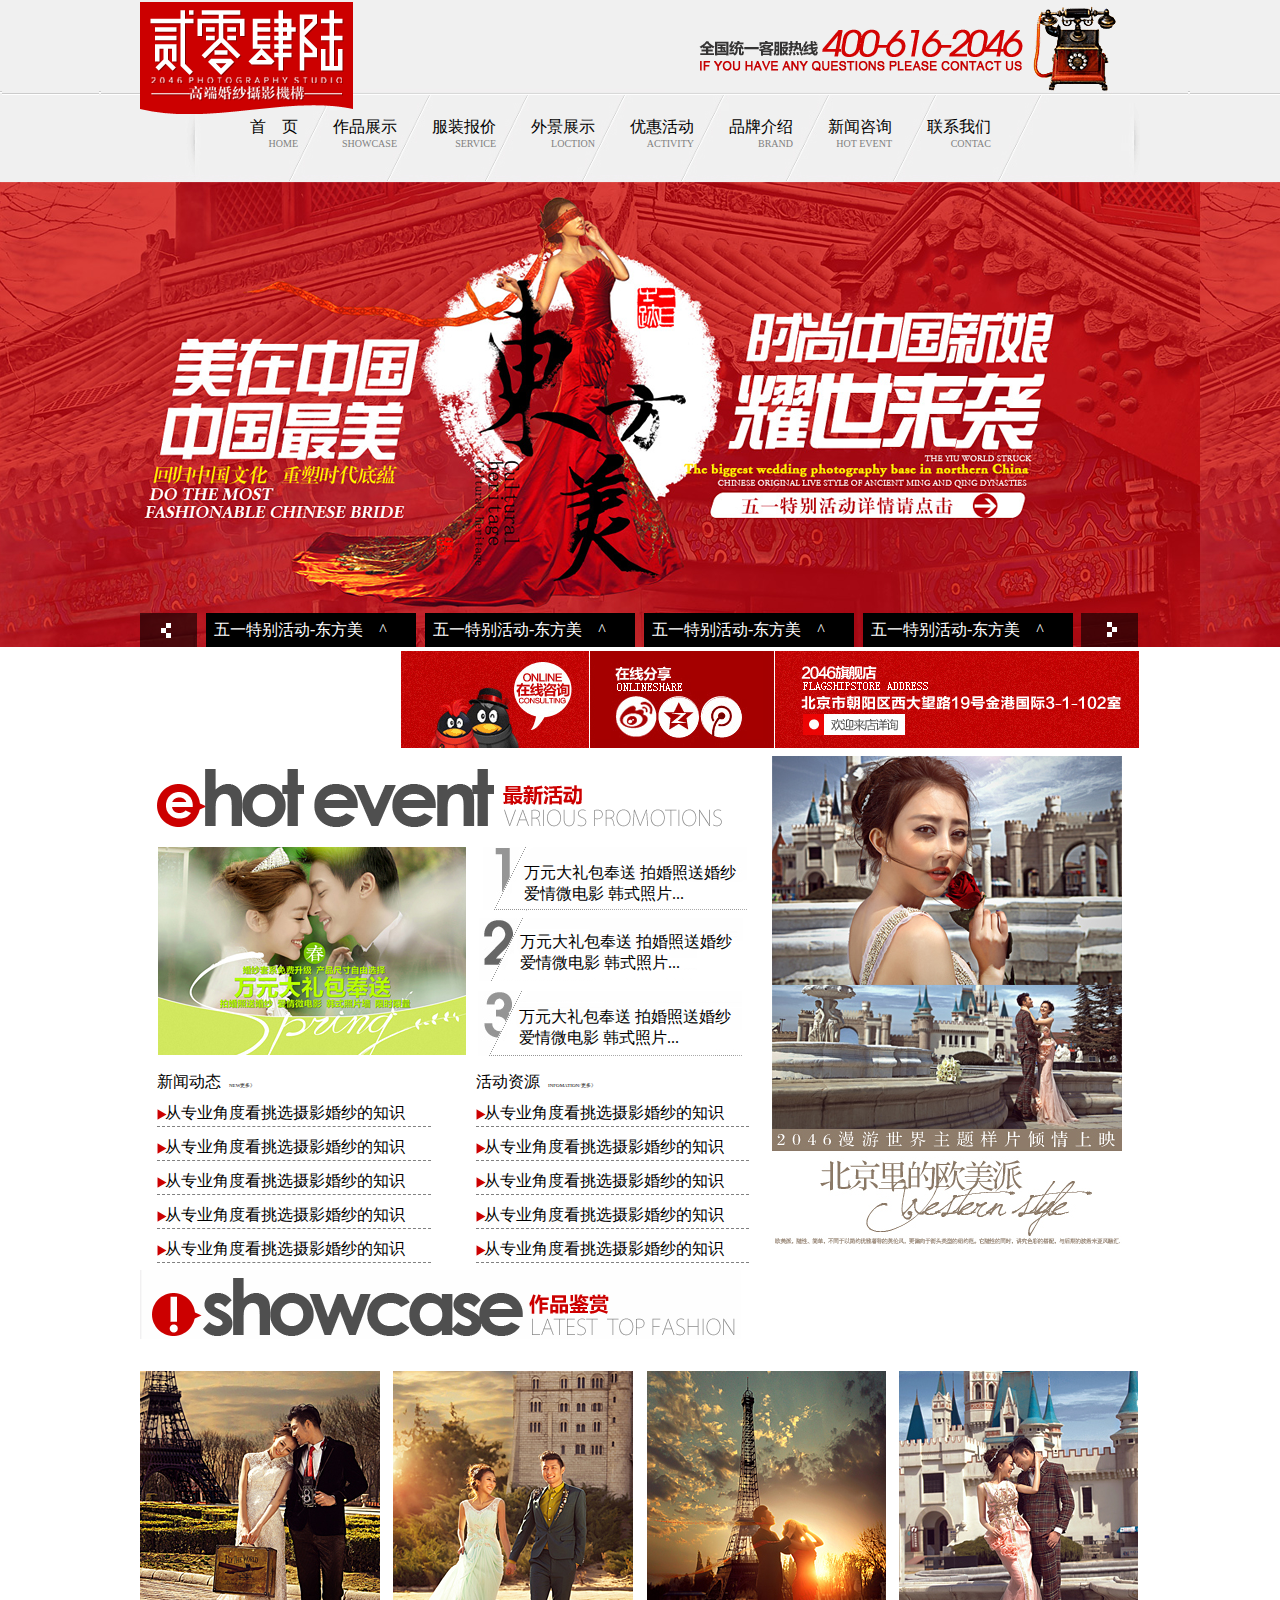
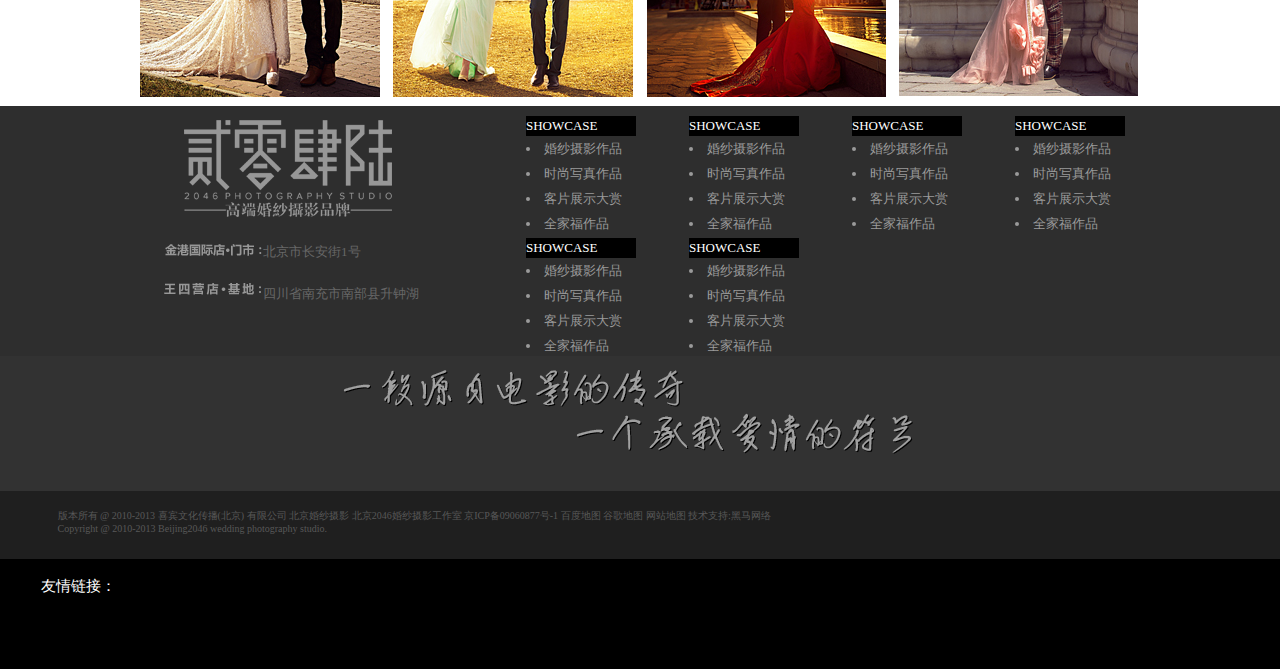
<file: index.html>
<!DOCTYPE html>
<html lang="en">
<head>
    <meta charset="UTF-8" />
    <title>Document</title>
    <link rel="stylesheet" type="text/css" href="css2/html.css">
    <link rel="stylesheet" type="text/css" href="css2/comm.css">
</head>
<body>
    <div class="top">

        <div class="top-1">
<div class="top-2">
</div>
 <div class="ul-li">
            <ul>
                <li><a href="#">首&nbsp;&nbsp;&nbsp;&nbsp;页
                <p>HOME</p></a></li>
                <li><a href="#">作品展示<p>SHOWCASE</p></a></li>
                <li><a href="news-show.html">服装报价<p>SERVICE</p></a></li>
                <li><a href="news.html">外景展示<p>LOCTION</p></a></li>
                <li><a href="product.html">优惠活动<p>ACTIVITY</p></a></li>
                <li><a href="product_show.html">品牌介绍<p>BRAND</p></a></li>
                <li><a href="#">新闻咨询<p>HOT EVENT</p></a></li>
                <li><a href="#">联系我们<p>CONTAC</p></a></li>
            </ul>
        </div>
        </div>
    </div>
    <div class="topp">
        <div class="topp_1">
            <ul>
                <li class="left"><a href="#"></a></li>
                <li class="li1"><a href="#">五一特别活动-东方美&nbsp;&nbsp;&nbsp;&nbsp;^</a></li>
                <li class="li1"><a href="#">五一特别活动-东方美&nbsp;&nbsp;&nbsp;&nbsp;^</a></li>
                <li class="li1"><a href="#">五一特别活动-东方美&nbsp;&nbsp;&nbsp;&nbsp;^</a></li>
                <li class="li1"><a href="#">五一特别活动-东方美&nbsp;&nbsp;&nbsp;&nbsp;^</a></li>
                <li class="right"><a href="#"></a></li>
            </ul>
        </div>
    </div>
    <div class="topxia">
         <div class="topxia1"><a href="#"></a>
            </div>
            <div class="topxia2"><a href="#"></a>
            </div>
             <div class="topxia3">
             <div class="topxia3-1">
                 <a href=""></a>
             </div>
             <div class="topxia3-2">
                 <a href=""></a>
             </div>
             <div class="topxia3-3">
                 <a href=""></a>
             </div>
            </div>
              <div class="topxia4"><a href="#"></a>
            </div>
        </div>
        <div class="yao">
    <div class="yao_1">
    </div>
    <div class="yao_2">
        <div class="yao_2_1"><a href="#">万元大礼包奉送 拍婚照送婚纱 爱情微电影 韩式照片...</a></div>
        <div class="yao_2_2"><a href="#">万元大礼包奉送 拍婚照送婚纱 爱情微电影 韩式照片...</a></div>
        <div class="yao_2_3"><a href="#">万元大礼包奉送 拍婚照送婚纱 爱情微电影 韩式照片...</a></div>
    </div>
    <div class="yao_list">
    </div>
        <div class="wenzi_1">
    <p>新闻动态&nbsp&nbsp<a href="#">NEW更多》</a>
    </p>
            <ul class="zuizui">
                <li ><a href="#">&nbsp;&nbsp;从专业角度看挑选摄影婚纱的知识</a></li>
                <li ><a href="#">&nbsp;&nbsp;从专业角度看挑选摄影婚纱的知识</a></li>
                <li ><a href="#">&nbsp;&nbsp;从专业角度看挑选摄影婚纱的知识</a></li>
                <li ><a href="#">&nbsp;&nbsp;从专业角度看挑选摄影婚纱的知识</a></li>
                <li ><a href="#">&nbsp;&nbsp;从专业角度看挑选摄影婚纱的知识</a></li>
            </ul>
        </div>
        <div class="wenzi_2">
    <p>活动资源&nbsp&nbsp<a href="#">INFOMATION/更多》</a>
    </p>
            <ul class="zuizui1">
                <li ><a href="#">&nbsp;&nbsp;从专业角度看挑选摄影婚纱的知识</a></li>
                <li ><a href="#">&nbsp;&nbsp;从专业角度看挑选摄影婚纱的知识</a></li>
                <li ><a href="#">&nbsp;&nbsp;从专业角度看挑选摄影婚纱的知识</a></li>
                <li ><a href="#">&nbsp;&nbsp;从专业角度看挑选摄影婚纱的知识</a></li>
                <li ><a href="#">&nbsp;&nbsp;从专业角度看挑选摄影婚纱的知识</a></li>
            </ul>
        </div>
</div>
<div class="bandi">
    <div class="di_top">
    </div>
    <div class="di_di">
    <div class="di_di-1"><a href="#">
        <div class="meng">
            <p>你好啊！我的朋友！！</p>
        </div>
    </a>
    </div>
    <div class="di_di-2"><a href="#"> <div class="meng">
            <p>你好啊！我的朋友！！</p>
        </div></a>
    </div><div class="di_di-3"><a href="#"> <div class="meng">
            <p>你好啊！我的朋友！！</p>
        </div></a>
    </div><div class="di_di-4"><a href="#"> <div class="meng">
            <p>你好啊！我的朋友！！</p>
        </div></a>
    </div>
    </div>
</div>

<div class="buttom">
    <div class="buttom_1">
        <div class="buttom_1-1">
            <div class="buttom_1-1-1">
<div class="buttom_1-1-1">
             <p class="p1">北京市长安街1号</p>
<p class="p22">四川省南充市南部县升钟湖</p>
            </div>
            </div>
            <div class="buttom_1-1-2">
                <div class="buttom_1-1-2-1">
                <p>SHOWCASE</p>
                <ul>
                    <li><a href="#">婚纱摄影作品</a></li>
                    <li><a href="#">时尚写真作品</a></li>
                    <li><a href="#">客片展示大赏</a></li>
                    <li><a href="#">全家福作品</a></li>
                </ul>
                </div>
            <div class="buttom_1-1-2-1">
            <p>SHOWCASE</p>
            <ul>
                <li><a href="#">婚纱摄影作品</a></li>
                <li><a href="#">时尚写真作品</a></li>
                <li><a href="#">客片展示大赏</a></li>
                <li><a href="#">全家福作品</a></li>
            </ul>
            </div>
            <div class="buttom_1-1-2-1">
            <p>SHOWCASE</p>
            <ul>
                <li><a href="#">婚纱摄影作品</a></li>
                <li><a href="#">时尚写真作品</a></li>
                <li><a href="#">客片展示大赏</a></li>
                <li><a href="#">全家福作品</a></li>
            </ul>
            </div>
            <div class="buttom_1-1-2-1">
            <p>SHOWCASE</p>
            <ul>
                <li><a href="#">婚纱摄影作品</a></li>
                <li><a href="#">时尚写真作品</a></li>
                <li><a href="#">客片展示大赏</a></li>
                <li><a href="#">全家福作品</a></li>
            </ul>
            </div>
<div class="buttom_1-1-2-1">
<p>SHOWCASE</p>
<ul>
    <li><a href="#">婚纱摄影作品</a></li>
    <li><a href="#">时尚写真作品</a></li>
    <li><a href="#">客片展示大赏</a></li>
    <li><a href="#">全家福作品</a></li>
</ul>
</div>
<div class="buttom_1-1-2-1">
<p>SHOWCASE</p>
<ul>
    <li><a href="#">婚纱摄影作品</a></li>
    <li><a href="#">时尚写真作品</a></li>
    <li><a href="#">客片展示大赏</a></li>
    <li><a href="#">全家福作品</a></li>
</ul>
</div>
</div>
</div>
</div>
<div class="bottom_2">
<div class="bottom_2-1">
</div>
</div>
<div class="bottom_3">
<br>
<p>&nbsp;&nbsp;&nbsp;&nbsp;&nbsp;&nbsp;&nbsp;&nbsp;&nbsp;&nbsp;&nbsp;&nbsp;&nbsp;&nbsp;&nbsp;&nbsp;&nbsp;&nbsp;&nbsp;&nbsp;&nbsp;&nbsp;&nbsp;版本所有 @ 2010-2013 喜宾文化传播(北京) 有限公司 北京婚纱摄影 北京2046婚纱摄影工作室 京ICP备09060877号-1 百度地图 谷歌地图 网站地图 技术支持:黑马网络</p>
<p>&nbsp;&nbsp;&nbsp;&nbsp;&nbsp;&nbsp;&nbsp;&nbsp;&nbsp;&nbsp;&nbsp;&nbsp;&nbsp;&nbsp;&nbsp;&nbsp;&nbsp;&nbsp;&nbsp;&nbsp;&nbsp;&nbsp;&nbsp;Copyright @ 2010-2013 Beijing2046 wedding photography studio.</p>
</div>
<div class="bottom_4">
<br>
<p>&nbsp;&nbsp;&nbsp;&nbsp;&nbsp;&nbsp;&nbsp;&nbsp;&nbsp;&nbsp;&nbsp;友情链接：</p>
</div>
</div>

</body>
</html>
</file>
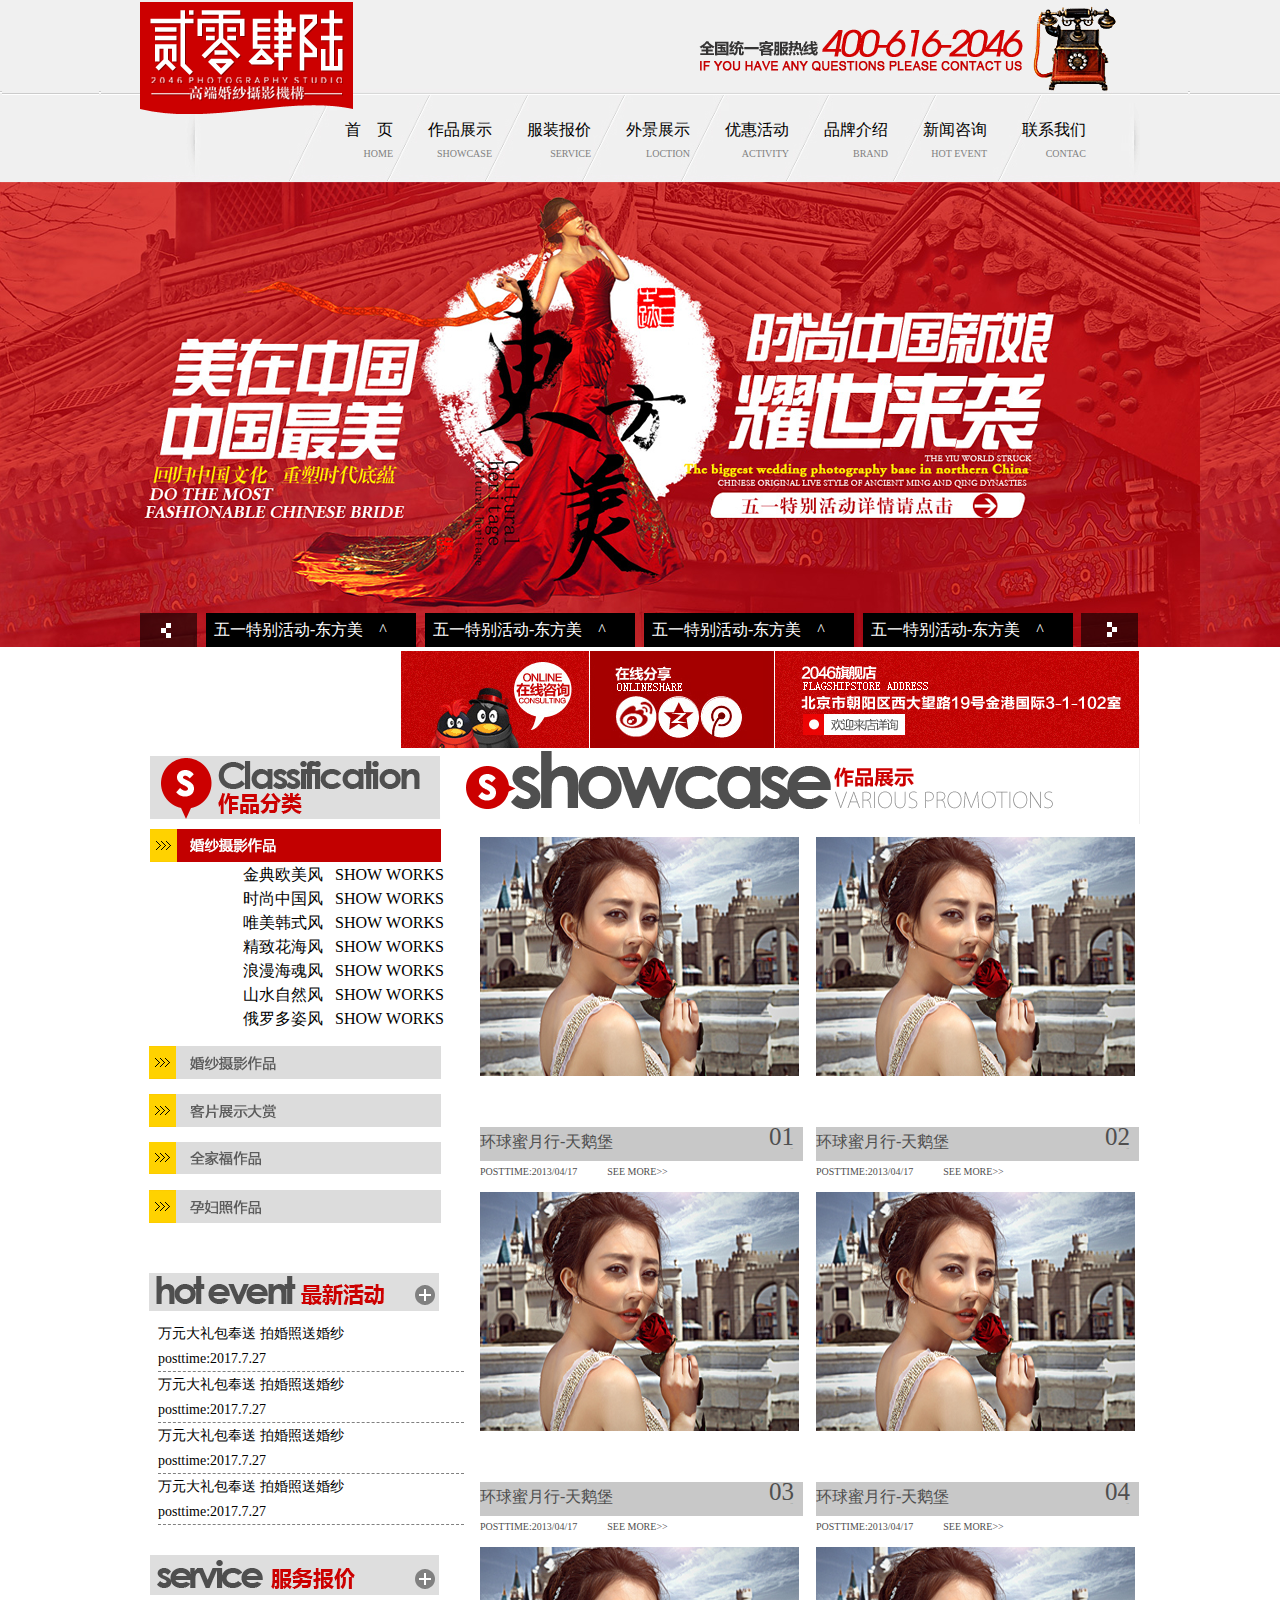
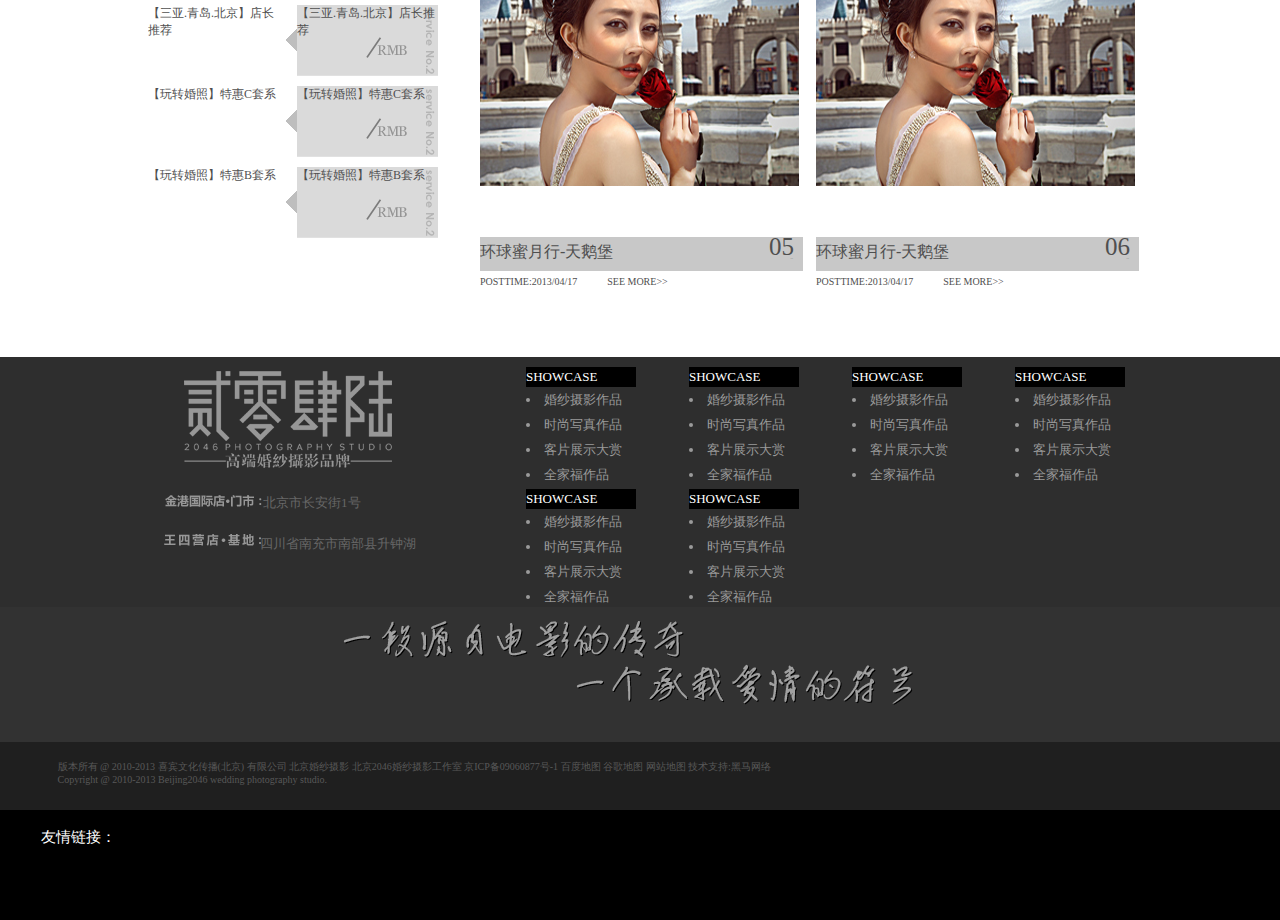
<file: product.html>
<!DOCTYPE html>
<html lang="en">
<head>
    <meta charset="UTF-8" />
    <title>Document</title>
    <link rel="stylesheet" type="text/css" href="css2/comm.css">
    <link rel="stylesheet" type="text/css" href="css2/product.css">
</head>
<body>
  <div class="top">

        <div class="top-1">
<div class="top-2">
</div>
 <div class="ul-li">
             <ul>
                <li><a href="index2.html">首&nbsp;&nbsp;&nbsp;&nbsp;页
                <p>HOME</p></a></li>
                <li><a href="#">作品展示<p>SHOWCASE</p></a></li>
                <li><a href="news.html">服装报价<p>SERVICE</p></a></li>
                <li><a href="product.html">外景展示<p>LOCTION</p></a></li>
                <li><a href="product_show.html">优惠活动<p>ACTIVITY</p></a></li>
                <li><a href="news.html">品牌介绍<p>BRAND</p></a></li>
                <li><a href="product.html">新闻咨询<p>HOT EVENT</p></a></li>
                <li><a href="news-show.html">联系我们<p>CONTAC</p></a></li>
            </ul>
        </div>
        </div>
    </div>
    <div class="topp">
        <div class="topp_1">
            <ul>
                <li class="left"><a href="#"></a></li>
                <li class="li1"><a href="#">五一特别活动-东方美&nbsp;&nbsp;&nbsp;&nbsp;^</a></li>
                <li class="li1"><a href="#">五一特别活动-东方美&nbsp;&nbsp;&nbsp;&nbsp;^</a></li>
                <li class="li1"><a href="#">五一特别活动-东方美&nbsp;&nbsp;&nbsp;&nbsp;^</a></li>
                <li class="li1"><a href="#">五一特别活动-东方美&nbsp;&nbsp;&nbsp;&nbsp;^</a></li>
                <li class="right"><a href="#"></a></li>
            </ul>
        </div>
    </div>
    <div class="topxia">
         <div class="topxia1"><a href="#"></a>
            </div>
            <div class="topxia2"><a href="#"></a>
            </div>
             <div class="topxia3">
             <div class="topxia3-1">
                 <a href=""></a>
             </div>
             <div class="topxia3-2">
                 <a href=""></a>
             </div>
             <div class="topxia3-3">
                 <a href=""></a>
             </div>
            </div>
              <div class="topxia4"><a href="#"></a>
            </div>
        </div>
<div class="center">
<div class="center_right_top">

</div>
<div class="center_left">
<div class="center_left-top">

</div>
<div class="center_left-top_xia">

</div>
<ul class="ul-li">
    <li>金典欧美风 &nbsp;&nbsp;SHOW&nbsp;WORKS</li>
    <li>时尚中国风 &nbsp;&nbsp;SHOW&nbsp;WORKS</li>
    <li>唯美韩式风 &nbsp;&nbsp;SHOW&nbsp;WORKS</li>
    <li>精致花海风 &nbsp;&nbsp;SHOW&nbsp;WORKS</li>
    <li>浪漫海魂风 &nbsp;&nbsp;SHOW&nbsp;WORKS</li>
    <li>山水自然风 &nbsp;&nbsp;SHOW&nbsp;WORKS</li>
    <li>俄罗多姿风 &nbsp;&nbsp;SHOW&nbsp;WORKS</li>
</ul>
<div class="left1">

</div>
<div class="left2">

</div>
<div class="left3">

</div>
<div class="left4">

</div>
<div class="left5">

</div>
<ul class="left_ul-li">
    <li>万元大礼包奉送 拍婚照送婚纱 <p>posttime:2017.7.27</p></li>

    <li>万元大礼包奉送 拍婚照送婚纱 <p>posttime:2017.7.27</p></li>
    <li>万元大礼包奉送 拍婚照送婚纱 <p>posttime:2017.7.27</p></li>
    <li>万元大礼包奉送 拍婚照送婚纱 <p>posttime:2017.7.27</p></li>
</ul>
<div class="pp-left-t5">
            <div class="pp-left-t5-a1"></div>
            <div class="pp-left-t5-a2">
              <p>【三亚.青岛.北京】店长推荐</p>
              <div class="pp-left-t5-a2-tu"></div>
              <div class="pp-left-t5-a2-tu2">
                <p>【三亚.青岛.北京】店长推荐</p>
                <span>6999</span>
              </div>
            </div>

            <div class="pp-left-t5-a2">
              <p>【玩转婚照】特惠C套系</p>
              <div class="pp-left-t5-a2-tu"></div>
              <div class="pp-left-t5-a2-tu2">
                <p>【玩转婚照】特惠C套系</p>
                <span>5999</span>
              </div>
            </div>

            <div class="pp-left-t5-a2">
              <p>【玩转婚照】特惠B套系</p>
              <div class="pp-left-t5-a2-tu"></div>
              <div class="pp-left-t5-a2-tu2">
                <p>【玩转婚照】特惠B套系</p>
                <span>4999</span>
              </div>
            </div>
          </div>
</div>

<div class="center_right">

<ul>
    <li><div class="center_right_li1">

    </div>
    <div class="zi_1">


<span class="p11">环球蜜月行-天鹅堡</span>
<span class="p22">01</span>
<p class="p3">CASE</p>
</div>
<a href="#">POSTTIME:2013/04/17&nbsp;&nbsp;&nbsp;&nbsp;&nbsp;&nbsp;&nbsp;&nbsp;&nbsp;&nbsp;&nbsp;&nbsp;SEE MORE>></a>
    </li>
    <li><div class="center_right_li1">

    </div>
    <div class="zi_1">


<span class="p11">环球蜜月行-天鹅堡</span>
<span class="p22">02</span>
<p class="p3">CASE</p>
</div>
<a href="#">POSTTIME:2013/04/17&nbsp;&nbsp;&nbsp;&nbsp;&nbsp;&nbsp;&nbsp;&nbsp;&nbsp;&nbsp;&nbsp;&nbsp;SEE MORE>></a></li>
    <li><div class="center_right_li1">

    </div>
    <div class="zi_1">


<span class="p11">环球蜜月行-天鹅堡</span>
<span class="p22">03</span>
<p class="p3">CASE</p>
</div>
<a href="#">POSTTIME:2013/04/17&nbsp;&nbsp;&nbsp;&nbsp;&nbsp;&nbsp;&nbsp;&nbsp;&nbsp;&nbsp;&nbsp;&nbsp;SEE MORE>></a></li>
    <li><div class="center_right_li1">

    </div>
    <div class="zi_1">


<span class="p11">环球蜜月行-天鹅堡</span>
<span class="p22">04</span>
<p class="p3">CASE</p>
</div>
<a href="#">POSTTIME:2013/04/17&nbsp;&nbsp;&nbsp;&nbsp;&nbsp;&nbsp;&nbsp;&nbsp;&nbsp;&nbsp;&nbsp;&nbsp;SEE MORE>></a></li>
    <li><div class="center_right_li1">

    </div>
    <div class="zi_1">


<span class="p11">环球蜜月行-天鹅堡</span>
<span class="p22">05</span>
<p class="p3">CASE</p>
</div>
<a href="#">POSTTIME:2013/04/17&nbsp;&nbsp;&nbsp;&nbsp;&nbsp;&nbsp;&nbsp;&nbsp;&nbsp;&nbsp;&nbsp;&nbsp;SEE MORE>></a></li>
    <li><div class="center_right_li1">

    </div>
    <div class="zi_1">


<span class="p11">环球蜜月行-天鹅堡</span>
<span class="p22">06</span>
<p class="p3">CASE</p>
</div>
<a href="#">POSTTIME:2013/04/17&nbsp;&nbsp;&nbsp;&nbsp;&nbsp;&nbsp;&nbsp;&nbsp;&nbsp;&nbsp;&nbsp;&nbsp;SEE MORE>></a></li>
</ul>
</div>
</div>




<div class="buttom">
    <div class="buttom_1">
        <div class="buttom_1-1">
            <div class="buttom_1-1-1">
<div class="buttom_1-1-1">
             <p class="p1">北京市长安街1号</p>
<p class="p2">四川省南充市南部县升钟湖</p>
            </div>
            </div>
            <div class="buttom_1-1-2">
                <div class="buttom_1-1-2-1">
                <p>SHOWCASE</p>
                <ul>
                    <li><a href="#">婚纱摄影作品</a></li>
                    <li><a href="#">时尚写真作品</a></li>
                    <li><a href="#">客片展示大赏</a></li>
                    <li><a href="#">全家福作品</a></li>
                </ul>
                </div>
            <div class="buttom_1-1-2-1">
            <p>SHOWCASE</p>
            <ul>
                <li><a href="#">婚纱摄影作品</a></li>
                <li><a href="#">时尚写真作品</a></li>
                <li><a href="#">客片展示大赏</a></li>
                <li><a href="#">全家福作品</a></li>
            </ul>
            </div>
            <div class="buttom_1-1-2-1">
            <p>SHOWCASE</p>
            <ul>
                <li><a href="#">婚纱摄影作品</a></li>
                <li><a href="#">时尚写真作品</a></li>
                <li><a href="#">客片展示大赏</a></li>
                <li><a href="#">全家福作品</a></li>
            </ul>
            </div>
            <div class="buttom_1-1-2-1">
            <p>SHOWCASE</p>
            <ul>
                <li><a href="#">婚纱摄影作品</a></li>
                <li><a href="#">时尚写真作品</a></li>
                <li><a href="#">客片展示大赏</a></li>
                <li><a href="#">全家福作品</a></li>
            </ul>
            </div>
<div class="buttom_1-1-2-1">
<p>SHOWCASE</p>
<ul>
    <li><a href="#">婚纱摄影作品</a></li>
    <li><a href="#">时尚写真作品</a></li>
    <li><a href="#">客片展示大赏</a></li>
    <li><a href="#">全家福作品</a></li>
</ul>
</div>
<div class="buttom_1-1-2-1">
<p>SHOWCASE</p>
<ul>
    <li><a href="#">婚纱摄影作品</a></li>
    <li><a href="#">时尚写真作品</a></li>
    <li><a href="#">客片展示大赏</a></li>
    <li><a href="#">全家福作品</a></li>
</ul>
</div>
</div>
</div>
</div>
<div class="bottom_2">
<div class="bottom_2-1">
</div>
</div>
<div class="bottom_3">
<br>
<p>&nbsp;&nbsp;&nbsp;&nbsp;&nbsp;&nbsp;&nbsp;&nbsp;&nbsp;&nbsp;&nbsp;&nbsp;&nbsp;&nbsp;&nbsp;&nbsp;&nbsp;&nbsp;&nbsp;&nbsp;&nbsp;&nbsp;&nbsp;版本所有 @ 2010-2013 喜宾文化传播(北京) 有限公司 北京婚纱摄影 北京2046婚纱摄影工作室 京ICP备09060877号-1 百度地图 谷歌地图 网站地图 技术支持:黑马网络</p>
<p>&nbsp;&nbsp;&nbsp;&nbsp;&nbsp;&nbsp;&nbsp;&nbsp;&nbsp;&nbsp;&nbsp;&nbsp;&nbsp;&nbsp;&nbsp;&nbsp;&nbsp;&nbsp;&nbsp;&nbsp;&nbsp;&nbsp;&nbsp;Copyright @ 2010-2013 Beijing2046 wedding photography studio.</p>
</div>
<div class="bottom_4">
<br>
<p>&nbsp;&nbsp;&nbsp;&nbsp;&nbsp;&nbsp;&nbsp;&nbsp;&nbsp;&nbsp;&nbsp;友情链接：</p>
</div>
</div>




</body>
</html>
</file>
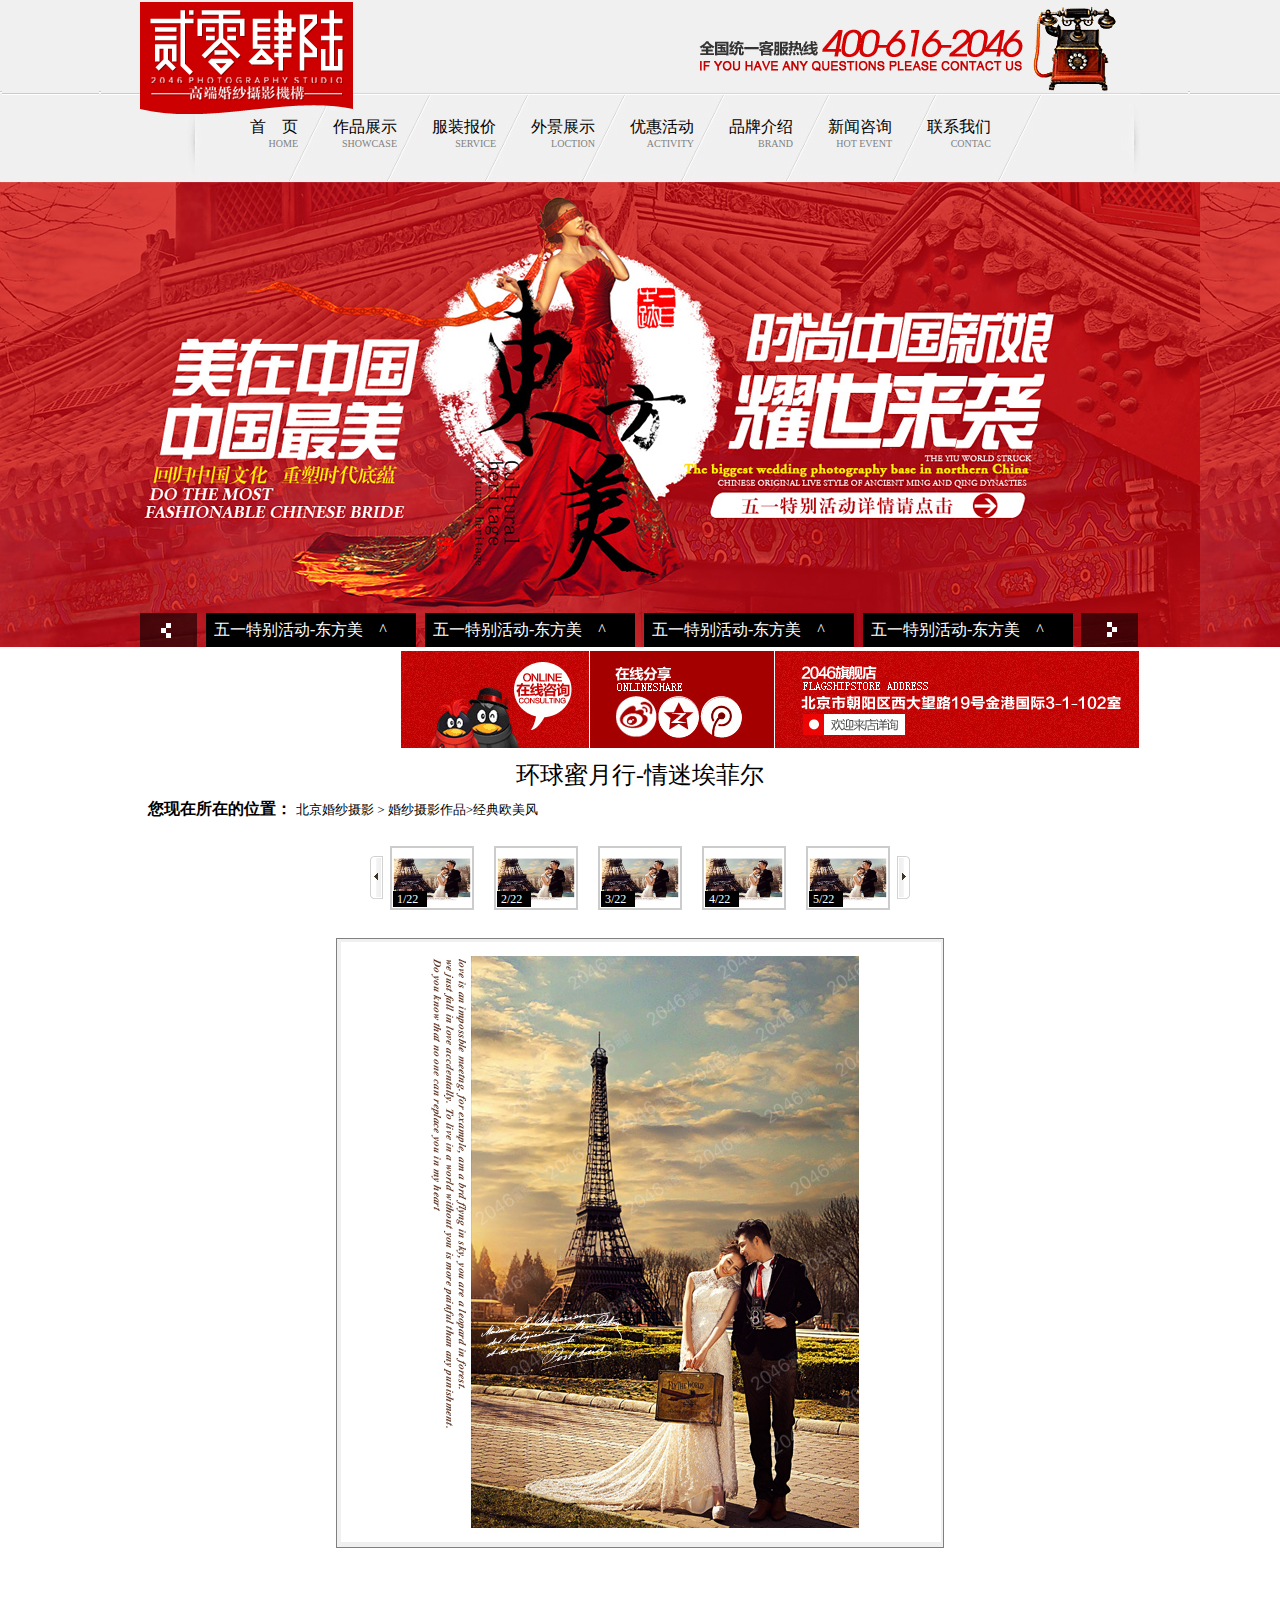
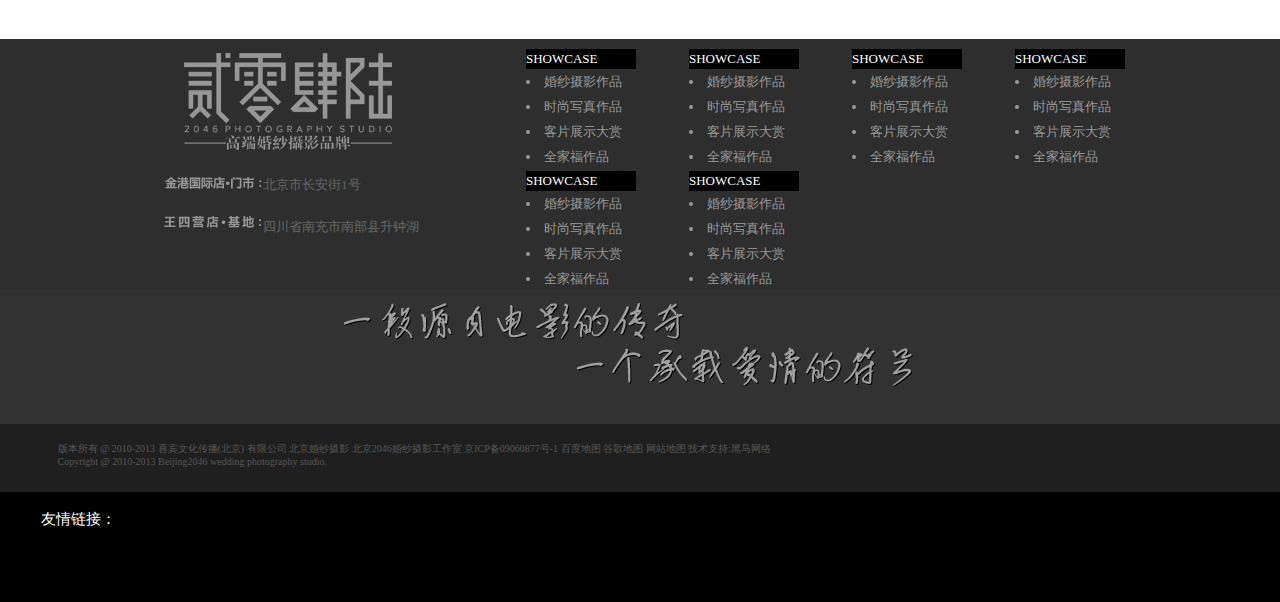
<file: product_show.html>
<!DOCTYPE html>
<html lang="en">
<head>
    <meta charset="UTF-8" />
    <title>Document</title>
    <link rel="stylesheet" type="text/css" href="css2/product_show.css">
    <link rel="stylesheet" type="text/css" href="css2/comm.css">
</head>
<body>
	    <div class="top">

        <div class="top-1">
<div class="top-2">
</div>
 <div class="ul-li">
             <ul>
                <li><a href="index2.html">首&nbsp;&nbsp;&nbsp;&nbsp;页
                <p>HOME</p></a></li>
                <li><a href="#">作品展示<p>SHOWCASE</p></a></li>
                <li><a href="news.html">服装报价<p>SERVICE</p></a></li>
                <li><a href="product.html">外景展示<p>LOCTION</p></a></li>
                <li><a href="product_show.html">优惠活动<p>ACTIVITY</p></a></li>
                <li><a href="news.html">品牌介绍<p>BRAND</p></a></li>
                <li><a href="product.html">新闻咨询<p>HOT EVENT</p></a></li>
                <li><a href="news-show.html">联系我们<p>CONTAC</p></a></li>
            </ul>
        </div>
        </div>
    </div>
    <div class="topp">
        <div class="topp_1">
            <ul>
                <li class="left"><a href="#"></a></li>
                <li class="li1"><a href="#">五一特别活动-东方美&nbsp;&nbsp;&nbsp;&nbsp;^</a></li>
                <li class="li1"><a href="#">五一特别活动-东方美&nbsp;&nbsp;&nbsp;&nbsp;^</a></li>
                <li class="li1"><a href="#">五一特别活动-东方美&nbsp;&nbsp;&nbsp;&nbsp;^</a></li>
                <li class="li1"><a href="#">五一特别活动-东方美&nbsp;&nbsp;&nbsp;&nbsp;^</a></li>
                <li class="right"><a href="#"></a></li>
            </ul>
        </div>
    </div>
    <div class="topxia">
         <div class="topxia1"><a href="#"></a>
            </div>
            <div class="topxia2"><a href="#"></a>
            </div>
             <div class="topxia3">
             <div class="topxia3-1">
                 <a href=""></a>
             </div>
             <div class="topxia3-2">
                 <a href=""></a>
             </div>
             <div class="topxia3-3">
                 <a href=""></a>
             </div>
            </div>
              <div class="topxia4"><a href="#"></a>
            </div>
        </div>
<div class="center">
	<div class="center_top">
		<p>环球蜜月行-情迷埃菲尔</p>
	</div>
    <div class="center_top1">
<span>您现在所在的位置：</span>
<p>北京婚纱摄影 > 婚纱摄影作品>经典欧美风</p>
</div>
    <div class="center-top-tu">
            <a href="#">
                <div class="center-top-tu1"></div>
            </a>
            <ul>
                <a href="#">
                    <li>
                        <div class="center-top-tu1-1">
                            <div><span>1/22</span></div>
                        </div>
                    </li>
                </a>
                <a href="#">
                    <li>
                        <div class="center-top-tu1-2">
                            <div><span>2/22</span></div>
                        </div>
                    </li>
                </a>
                <a href="#">
                    <li>
                        <div class="center-top-tu1-2">
                            <div><span>3/22</span></div>
                        </div>
                    </li>
                </a>
                <a href="#">
                    <li>
                        <div class="center-top-tu1-2">
                            <div><span>4/22</span></div>
                        </div>
                    </li>
                </a>
                <a href="#">
                    <li>
                        <div class="center-top-tu1-2">
                            <div><span>5/22</span></div>
                        </div>
                    </li>
                </a>
            </ul>
            <a href="#">
                <div class="center-top-tu2"></div>
            </a>
        </div>
        <div class="center_buttom">

        </div>
        </div>




<div class="buttom">
    <div class="buttom_1">
        <div class="buttom_1-1">
            <div class="buttom_1-1-1">
<div class="buttom_1-1-1">
             <p class="p1">北京市长安街1号</p>
<p class="p22">四川省南充市南部县升钟湖</p>
            </div>
            </div>
            <div class="buttom_1-1-2">
                <div class="buttom_1-1-2-1">
                <p>SHOWCASE</p>
                <ul>
                    <li><a href="#">婚纱摄影作品</a></li>
                    <li><a href="#">时尚写真作品</a></li>
                    <li><a href="#">客片展示大赏</a></li>
                    <li><a href="#">全家福作品</a></li>
                </ul>
                </div>
            <div class="buttom_1-1-2-1">
            <p>SHOWCASE</p>
            <ul>
                <li><a href="#">婚纱摄影作品</a></li>
                <li><a href="#">时尚写真作品</a></li>
                <li><a href="#">客片展示大赏</a></li>
                <li><a href="#">全家福作品</a></li>
            </ul>
            </div>
            <div class="buttom_1-1-2-1">
            <p>SHOWCASE</p>
            <ul>
                <li><a href="#">婚纱摄影作品</a></li>
                <li><a href="#">时尚写真作品</a></li>
                <li><a href="#">客片展示大赏</a></li>
                <li><a href="#">全家福作品</a></li>
            </ul>
            </div>
            <div class="buttom_1-1-2-1">
            <p>SHOWCASE</p>
            <ul>
                <li><a href="#">婚纱摄影作品</a></li>
                <li><a href="#">时尚写真作品</a></li>
                <li><a href="#">客片展示大赏</a></li>
                <li><a href="#">全家福作品</a></li>
            </ul>
            </div>
<div class="buttom_1-1-2-1">
<p>SHOWCASE</p>
<ul>
    <li><a href="#">婚纱摄影作品</a></li>
    <li><a href="#">时尚写真作品</a></li>
    <li><a href="#">客片展示大赏</a></li>
    <li><a href="#">全家福作品</a></li>
</ul>
</div>
<div class="buttom_1-1-2-1">
<p>SHOWCASE</p>
<ul>
    <li><a href="#">婚纱摄影作品</a></li>
    <li><a href="#">时尚写真作品</a></li>
    <li><a href="#">客片展示大赏</a></li>
    <li><a href="#">全家福作品</a></li>
</ul>
</div>
</div>
</div>
</div>
<div class="bottom_2">
<div class="bottom_2-1">
</div>
</div>
<div class="bottom_3">
<br>
<p>&nbsp;&nbsp;&nbsp;&nbsp;&nbsp;&nbsp;&nbsp;&nbsp;&nbsp;&nbsp;&nbsp;&nbsp;&nbsp;&nbsp;&nbsp;&nbsp;&nbsp;&nbsp;&nbsp;&nbsp;&nbsp;&nbsp;&nbsp;版本所有 @ 2010-2013 喜宾文化传播(北京) 有限公司 北京婚纱摄影 北京2046婚纱摄影工作室 京ICP备09060877号-1 百度地图 谷歌地图 网站地图 技术支持:黑马网络</p>
<p>&nbsp;&nbsp;&nbsp;&nbsp;&nbsp;&nbsp;&nbsp;&nbsp;&nbsp;&nbsp;&nbsp;&nbsp;&nbsp;&nbsp;&nbsp;&nbsp;&nbsp;&nbsp;&nbsp;&nbsp;&nbsp;&nbsp;&nbsp;Copyright @ 2010-2013 Beijing2046 wedding photography studio.</p>
</div>
<div class="bottom_4">
<br>
<p>&nbsp;&nbsp;&nbsp;&nbsp;&nbsp;&nbsp;&nbsp;&nbsp;&nbsp;&nbsp;&nbsp;友情链接：</p>
</div>
</div>



</body>
</html>
</file>
<file: css2/html.css>
.yao {
    width: 1000px;
    height: 505px;
    margin: 8px auto;
}
.yao_1 {
    width: 582px;
    height: 90px;
    background-image: url(../img/news_06.png);
}
.yao_2 {
    width: 308px;
    height: 208px;
    background-image: url(../img/2013040353722189.jpg);
    margin: 0px 0px 0px 18px;
}
.yao_2_1 {
    width: 265px;
    height: 65px;
    background-image: url(../img/ico_bg1.gif);
    background-repeat: no-repeat;
    margin: 0px 0px 0px 325px;
    transition: .2s;
    background-position: 0px -2px;
    position: relative;
}
.yao_2_1 a {
    position: absolute;
    top: 16px;
    left: 41px;
    color: black;
}
.yao_2 div:hover a {
    color: red;
}
.yao_2 div:hover {
    background-position: 0px -65px;
}
.yao_2_2 {
    width: 265px;
    height: 65px;
    background-image: url(../img/ico_bg2.gif);
    background-repeat: no-repeat;
    margin: 4px 0px 0px 321px;
    transition: .2s;
    background-position: 0px 2px;
    position: relative;
}
.yao_2_2 a {
    position: absolute;
    top: 16px;
    left: 41px;
    color: black;
}
.yao_2_2:hover {
    background-position: 0px -65px;
    color: red;
}
.yao_2_3 {
    width: 265px;
    height: 65px;
    background-image: url(../img/ico_bg3.gif);
    background-repeat: no-repeat;
    margin: 10px 0px 0px 320px;
    transition: .2s;
    position: relative;
}
.yao_2_3 a {
    position: absolute;
    top: 16px;
    left: 41px;
    color: black;
}
.yao_2_3:hover {
    background-position: 0px -65px;
    color: red;
}
.yao_list {
    width: 350px;
    height: 490px;
    margin: -299px 0px 0px 632px;
    background-image: url(../img/girl_03.png);
}
.wenzi_1 {
        width: 277px;

    height: 190px;
    margin: -174px 0px 0px 17px;
    position: relative;
}
.wenzi_1 p a {
    color: black;
    font-size: 5px;
}
.wenzi_1>p {
    color: black;
    font-family: '微软雅黑'；
}
.wenzi_1 p a:hover {
    color: red;
}
.zuizui li {
    width: 99%;
    height: 17px;
    background: url(../img/zuizui.png) no-repeat;
    margin: 16px 0px 0px 0px;
    border-bottom: 1px dashed gray;
    line-height: 7px;
}
.zuizui li a {
    color: black;
}
.zuizui li a:hover {
    color: red;
}
.wenzi_2 {
    width: 276px;
    height: 190px;
    margin: -190px 0px 0px 336px;
    position: relative;

}
.wenzi_2 p a {
    color: black;
    font-size: 5px;
}
.wenzi_2>p {
    color: black;
    font-family: '微软雅黑'；
}
.wenzi_2 p a:hover {
    color: red;
}
.zuizui1 li {
    width: 99%;
    height: 17px;
    background: url(../img/zuizui.png) no-repeat;
    margin: 16px 0px 0px 0px;
    line-height: 7px;
    border-bottom: 1px dashed gray;
}
.zuizui1 li a {
    color: black;
}
.zuizui1 li a:hover {
    color: red;
}
.bandi {
    width: 1000px;
    height: 438px;
    margin: -22px auto;
}
.di_top {
    width: 601px;
    height: 69px;
    margin: 30px 0 0 0;
    background: url(../img/zizhong_07.png) no-repeat;
}
.di_di {
    width: 1000px;
    height: 326px;
    margin: 32px 0px 0px 0px;
}
.di_di-1 {
    width: 240px;
    height: 326px;
    background: url(../img/si1_07.png);
    transition: .2s;
    position: relative;
    overflow: hidden;
}
.di_di a {
    display: block;
    width: 100%;
    height: 100%;
}
.meng {
    position: absolute;
    width: 100%;
    height: 0;
    background: rgba(0, 0, 0, 0.5);
    transition: .5s;
}
.di_di-1:hover .meng {
    height: 100%;
}
.meng p {
    position: absolute;
    color: white;
    bottom: 10px;
}
.di_di-1:hover {
    box-shadow: -2px 2px 2px 2px black;
    -webkit-transform: translate(5px, -5px);
    -moz-transform: translate(5px, -5px);
    -ms-transform: translate(5px, -5px);
    -o-transform: translate(5px, -5px);
    transform: translate(5px, -5px);
}
.di_di-2 {
    width: 240px;
    height: 326px;
    background: url(../img/si2_07.png);
    margin: -326px 0px 0px 253px;
    transition: .2s;
    position: relative;
    overflow: hidden;
}
.di_di-2:hover .meng {
    height: 100%;
}
.di_di-2:hover {
    box-shadow: -2px 2px 2px 2px black;
    -webkit-transform: translate(5px, -5px);
    -moz-transform: translate(5px, -5px);
    -ms-transform: translate(5px, -5px);
    -o-transform: translate(5px, -5px);
    transform: translate(5px, -5px);
}
.di_di-3 {
    width: 240px;
    height: 326px;
    margin: -326px 0px 0px 507px;
    background: url(../img/si3_07.png);
    transition: .2s;
    position: relative;
    overflow: hidden;
}
.di_di-3:hover .meng {
    height: 100%;
}
.di_di-3:hover {
    box-shadow: -2px 2px 2px 2px black;
    -webkit-transform: translate(5px, -5px);
    -moz-transform: translate(5px, -5px);
    -ms-transform: translate(5px, -5px);
    -o-transform: translate(5px, -5px);
    transform: translate(5px, -5px);
}
.di_di-4 {
    width: 240px;
    height: 326px;
    margin: -326px 0px 0px 759px;
    background: url(../img/si4_07.png);
    transition: .2s;
    position: relative;
    overflow: hidden;
}
.di_di-4:hover .meng {
    height: 100%;
}
.di_di-4:hover {
    box-shadow: -2px 2px 2px 2px black;
    -webkit-transform: translate(5px, -5px);
    -moz-transform: translate(5px, -5px);
    -ms-transform: translate(5px, -5px);
    -o-transform: translate(5px, -5px);
    transform: translate(5px, -5px);
}
.di_di>div>a {
    width: 100%;
    height: 100%;
    display: block;
}
</file>
<file: css2/comm.css>
* {
    margin: 0;
    padding: 0;
}
img {
    border: 0;
}
ol, ul, li, a {
    list-style: none;
    text-decoration: none;
}

.top {
    width: 100%;
    height: 182px;
    overflow: hidden;
    background-image: url(../img/xian_01.png);
}
.top-1 {
    width: 1000px;
    height: 179px;
    margin: 2px auto;
    background: url(../img/phone_03.gif);
}
.top-2 {
    width: 214px;
    height: 112px;
    background: url(../img/top2_1_02.png) no-repeat;
}
.ul-li a {
    float: left;
    width: 100px;
    font-family: 微软雅黑;
    text-align: right;
    margin: 3px -59px 0px 58px;
    color: black;
}
.ul-li p {
    color: gray;
    font-size: 10px;
}
.ul-li a:hover, p:hover {
    color: red;
}
.topp {
    width: 100%;
    min-width: 1000px;
    height: 465px;
    position: relative;
    background: url(../img/main.png);
    overflow: hidden;
}
.topp_1 {
    width: 1000px;
    height: 34px;
    position: absolute;
    bottom: 0px;
    left: 50%;
    margin-left: -500px;
}
.li1 {
float: left;
    width: 210px;
height: 34px;
margin-left: 9px;
    background: black;
}
.li1:hover{
    background:red;
}
.left{
    float: left;
    width:57px;
    height:34px;
    background:url(../img/arr.png) no-repeat;
}
.left:hover {
    height: -34px;
    background-position: 0px -34px;
}
.right{
    float: left;
    height:34px;
    width:57px;
    background:url(../img/arr.png) no-repeat;
     background-position: -57px 0px;
     margin: 0px 0px 0px 8px;
}
.right:hover {
    background-position: -57px -34px;
}
.topp_1 a{
color: white;
    text-align: center;
    line-height: 34px;
    margin: 0px 0px 0px 8px;
}
.topxia {
    width: 1000px;
    height: 98px;
    margin: 4px auto;
    position: relative;
}
.topxia>div>a {
    display: block;
    width: 100%;
    height: 100%;
}
.topxia1 {
    width: 261px;
    height: 97px;
    background-image: url(../img/dody1_03.png);
    position: absolute;
    background-repeat: no-repeat;
    margin: 0px 0px 0px 0px;
}
.topxia2 {
    width: 261px;
    height: 97px;
    background-image: url(../img/doby2_03.png);
    position: absolute;
    background-repeat: no-repeat;
    margin: 0px 0px 0px 260px;
}
.topxia3 {
    width: 261px;
    height: 97px;
    background-image: url(../img/doby3_03.png);
    position: absolute;
    background-repeat: no-repeat;
    margin: 0px 0px 0px 450px;
}
.topxia3>div>a {
    display: block;
    width: 100%;
    height: 100%;
}
.topxia3-1 {
    width: 40px;
    height: 41px;
    background-image: url(../img/weibo_03.png);
    border-radius: 100%;
    margin: 45px 0px 0px 26px;
}
.topxia3-1:hover {
    -webkit-transform: scale(1.1, 1.1);
    -moz-transform: scale(1.1, 1.1);
    -ms-transform: scale(1.1, 1.1);
    -o-transform: scale(1.1, 1.1);
    transform: scale(1.1, 1.1);
}
.topxia3-2 {
    width: 40px;
    height: 41px;
    background: url(../img/qqkongjian_03.png);
    border-radius: 100%;
    margin: -40.1px 0px 0px 68.9px;
}
.topxia3-2:hover {
    -webkit-transform: scale(1.1, 1.1);
    -moz-transform: scale(1.1, 1.1);
    -ms-transform: scale(1.1, 1.1);
    -o-transform: scale(1.1, 1.1);
    transform: scale(1.1, 1.1);
}
.topxia3-3 {
    width: 40px;
    height: 41px;
    background: url(../img/weixin_03.png);
    border-radius: 100%;
    margin: -41px 0px 0px 112px;
}
.topxia3-3:hover {
    -webkit-transform: scale(1.1, 1.1);
    -moz-transform: scale(1.1, 1.1);
    -ms-transform: scale(1.1, 1.1);
    -o-transform: scale(1.1, 1.1);
    transform: scale(1.1, 1.1);
}
.topxia4 {
    width: 365px;
    height: 97px;
    background-image: url(../img/doby4_03.png);
    position: absolute;
    background-repeat: no-repeat;
    margin: 0px 0px 0px 635px;
}
.buttom{
    width:100%;
    min-width:1000px;
   height: 563px;
    margin-top:20px;
}
.buttom_1{
     width:100%;
    min-width:1000px;
    height:250px;
   background:#2e2e2e;
    margin:auto;
}
.buttom_1-1{
   width:1000px;
    height:250px;
    margin:auto;
}
.buttom_1-1-1{
    width:300px;
    height:230px;
    float: left;
    background:url(../img/di_07.png);
    color: #676767;
font-size: 13px;
}
.buttom_1-1-1 .p1{
margin: 137px 0px 0px 123px;

}
.buttom_1-1-1 .p22{
margin: 24px 0px 0px 123px;
}
.buttom_1-1-1:hover p{
    color:#676767;
}
.buttom_1-1-2{
    width:654px;
    height:250px;
    float: right;
    margin-top:10px;
   line-height: 20px;

}
.buttom_1-1-2-1{
   width: 123px;
height: 122px;
float: left;
margin-left: 40px;
font-size: 13px;

}
.buttom_1-1-2 p{
    color:white;
    width: 110px;

    font-family:微软雅黑;
    background:black;
}
.buttom_1-1-2 li a{

    color:#9a9a9a;
    font-family:微软雅黑;
  line-height: 25px;
}
.buttom_1-1-2 li{
    list-style-type:disc;
    list-style-position:inside;
     color:#9a9a9a !important;
}
.buttom_1-1-2-1 ul li:hover,.buttom_1-1-2-1:hover p{
background-color:#676767;
}
.bottom_2 {
    width: 100%;
     min-width:1000px;
    height: 135px;
    background: #323232;
}
.bottom_2-1 {
    width: 652px;
    height: 180px;
    background-image: url(../img/yishuzi_07.png);
    margin: auto;
}
.bottom_3 {
    width: 100%;
     min-width:1000px;
    height: 68px;
    background: #1F1F1F;
}
.bottom_4 {
    width: 100%;
     min-width:1000px;
    height: 110px;
    background: black;
}
.bottom_3>p {
    color: #585858;
    font-size: 10px !important;
}
.bottom_4>p {
    color: white;
    font-family: '微软雅黑';
    font-size: 15px;
}
.p2{
    margin: 23px 0px 0px 120px;
}
</file>
<file: css2/product.css>
.center{
    width: 1000px;
    height:1184px;

    margin:0px auto;
}
.center_top {
    width: 325px;
    height: 37px;
    float: left;
    line-height: 35px;
}
.center_top span {
    margin-left: 8px;
    font-weight: bold;
    font-family: 微软雅黑;
}
.center_top p {
    font-family: 微软雅黑;
    display: inline;
        font-size: 13px;

}
.center_left{
    width:316px;
    height:1146px;
    float: left;

    margin-left: 8px;
        margin-top: -68px;

}
.center_left-top{
    width:293px;
    height:63px;
    background: url(../img/s_product_03.png) no-repeat;
}
.center_left-top_xia{
    width:293px;
    height:33px;
    margin-top: 10px;
    background:url(../img/hunshasheying_03.png) no-repeat;
}
.ul-li{
        margin: 1px 0px 0px 95px;

line-height: 24px;
}
.ul-li li:hover{
    color:red;
}
.left1{
    width:293px;
    height:33px;
    margin-top: 15px;
    background:url(../img/left1_06.png) no-repeat;
}
.left2{
    width:293px;
    height:33px;
    margin-top: 15px;
    background:url(../img/left2_06.png) no-repeat;
}
.left3{
    width:293px;
    height:33px;
    margin-top: 15px;
    background:url(../img/left3_06.png) no-repeat;
}
.left4{
    width:293px;
    height:33px;
    margin-top: 15px;
    background:url(../img/left4_06.png) no-repeat;
}
.left5{
    width:293px;
    height:38px;
    margin-top: 50px;
    background:url(../img/left5_06.png) no-repeat;
}
.left_ul-li{
    font-size: 14px;
    margin:10px 0px 0px 10px;
    line-height:25px;
}
.left_ul-li li{
    border-bottom: 1px dashed gray;
}
.left_ul-li li:hover{
    color:red;
}
.center_right_top{
    width: 677px;
    height:109px;
    background: url(../img/show_03.png) no-repeat;
        float: right;
    margin-top: -38px;
}


.center_right{
    width:673px;
    height:1032px;
    float: right;

}
.center_right li{
    float: left;
       margin: 13px 0px 0px 13px;

}
.center_right_li1{
    width:319px;
    height:239px;
    background:url(../img/nv_03.png) no-repeat;

}
.zi_1{
    width:323px;
    height:34px;
background-color:#C8C8C8;
color:#4F4F4F;
overflow: hidden;
margin-top: 51px;
}
.p11{
   display: block;
margin-top: 5px;
width: 139px;
float: left;
}
.p22{
    display: block;
width: 26px;
        height: 31px;
   margin: -4px 0px 4px 289px;


font-size: 25px;

}
.p3{
font-size: 1px;
float: right;
    margin: -10px 10px 0px 1px;

}
.center_right a{
    font-size:10px;
     color:#4F4F4F;
}
.zi_1:hover{
    background:#FFD200;
     color:red;
}
.center_right a:hover{
    color:red;

}
.pp-left-t5{
    margin-top:30px;
    font-size:12px;
}
.pp-left-t5-a1{
    width:291px;
    height:40px;
    background:url(../img/left6_06.png) no-repeat;
}
.pp-left-t5-a2{
    width:290px;
    overflow:hidden;
    color:#4f4f50;
    margin: 10px 0px 0px 0px;

}
.pp-left-t5-a2>p{
    float: left;
    width:137px;
}
.pp-left-t5-a2-tu{
    float: left;
    width:12px;
    height:24px;
    background:url(../img/libg8.gif) no-repeat;
    margin-top:23px;
}
.pp-left-t5-a2-tu2{
    float: right;
    width:141px;
    height:71px;
    background:url(../img/libg14.gif) no-repeat;
 background-position:0 -71px;
}
.pp-left-t5-a2-tu2>span{
    font-size: 28px;
    color:#dadada;
    bottom: 2px;
    margin-left: 10px;
    margin: 9px 0px 0px 12px;

}
.pp-left-t5-a2:hover .pp-left-t5-a2-tu{
    background-position:0 -24px;
}
.pp-left-t5-a2:hover .pp-left-t5-a2-tu2{
   background-position:0 0px;
}
.pp-left-t5-a2:hover p{
    color:red;
}
.pp-left-t5-a2:hover .pp-left-t5-a2-tu2 p{
      color:white;
}

.pp-left-t5-a2:hover .pp-left-t5-a2-tu2{
    color:#fff;
}
</file>
<file: css2/product_show.css>
.center{
	width:1000px;
	height: 860px;
	margin: 10px auto;

}
.center_top p{
	text-align: center;
	font-size: 24px;
}
.center_top p:hover{
    color: black;
}

.center_top1 {
   width: 465px;
    height: 37px;

    line-height: 35px;
}
.center_top1 span {
    margin-left: 8px;
    font-weight: bold;
    font-family: 微软雅黑;
}
.center_top1 p {
    font-family: 微软雅黑;
    display: inline;
        font-size: 13px;

}
.center_top2{
    width:694px;
    height:69px;

    margin:10px auto;
    overflow: hidden;
}
.center_top2_1{
    width:606px;
    height:608px;
    margin: 14px auto;

    background: url(../img/bigtu_03.png) no-repeat;
    border: 1px solid gray;
}

        .center-top-tu{
    width: 540px;
    height: 100px;
    /* background: #59D2F6; */
    margin: auto;
    position: relative;
}
.center-top-tu1{
    width: 13px;
    height: 43px;
    background: url('../img/ico_left.gif') no-repeat;
    position: absolute;
    top: 28px;
    left: 0;
}
.center-top-tu ul a li{
    width: 84px;
    height: 71px;
    background: url('../img/ico_none.gif') no-repeat;
    float: left;
    margin-top: 18px;
    margin-left: 20px;
}
.center-top-tu2{
    width: 13px;
    height: 43px;
    background: url('../img/ico_right.gif') no-repeat;
    position: absolute;
    top: 28px;
    right: 0;
}
.center-top-tu ul a li:hover{
    background: url('../img/ico_bg.gif') no-repeat;
}
.center-top-tu1-2{
    margin:2px auto;
    width: 80px;
    height: 71px;
    background: url('../img/2013041059144221.jpg') no-repeat;
    background-size: 80px 60px;
    position: relative;
}
.center-top-tu1-1{
    margin:2px auto;
    width: 80px;
    height: 71px;
    background: url('../img/2013041059144221.jpg') no-repeat;
    background-size: 80px 60px;
    position: relative;
}
.center-top-tu1-1 div{
    width: 34px;
    height: 16px;
    background: black;
    color: white;
    position: absolute;
    bottom: 12px;
    left: 1px;
}
.center-top-tu1-1 div span{
    font-size: 12px;
    position: absolute;
    bottom: 0;
    left: 4px;
}
.center-top-tu1-2 div{
    width: 34px;
    height: 16px;
    background: black;
    color: white;
    position: absolute;
    bottom: 12px;
    left: 1px;
}
.center-top-tu1-2 div span{
    font-size: 12px;
    position: absolute;
    bottom: 0;
    left: 4px;
}
.center-cen{
    width: 600px;
    height: 600px;
    background: url('../img/2013041059148313.jpg') no-repeat;
    margin: 10px auto;
}
.center_buttom{
    width:606px;
    height:608px;
    background:url(../img/bigtu_03.png) no-repeat;
    margin:10px auto;
    border:1px solid gray;
}
</file>
